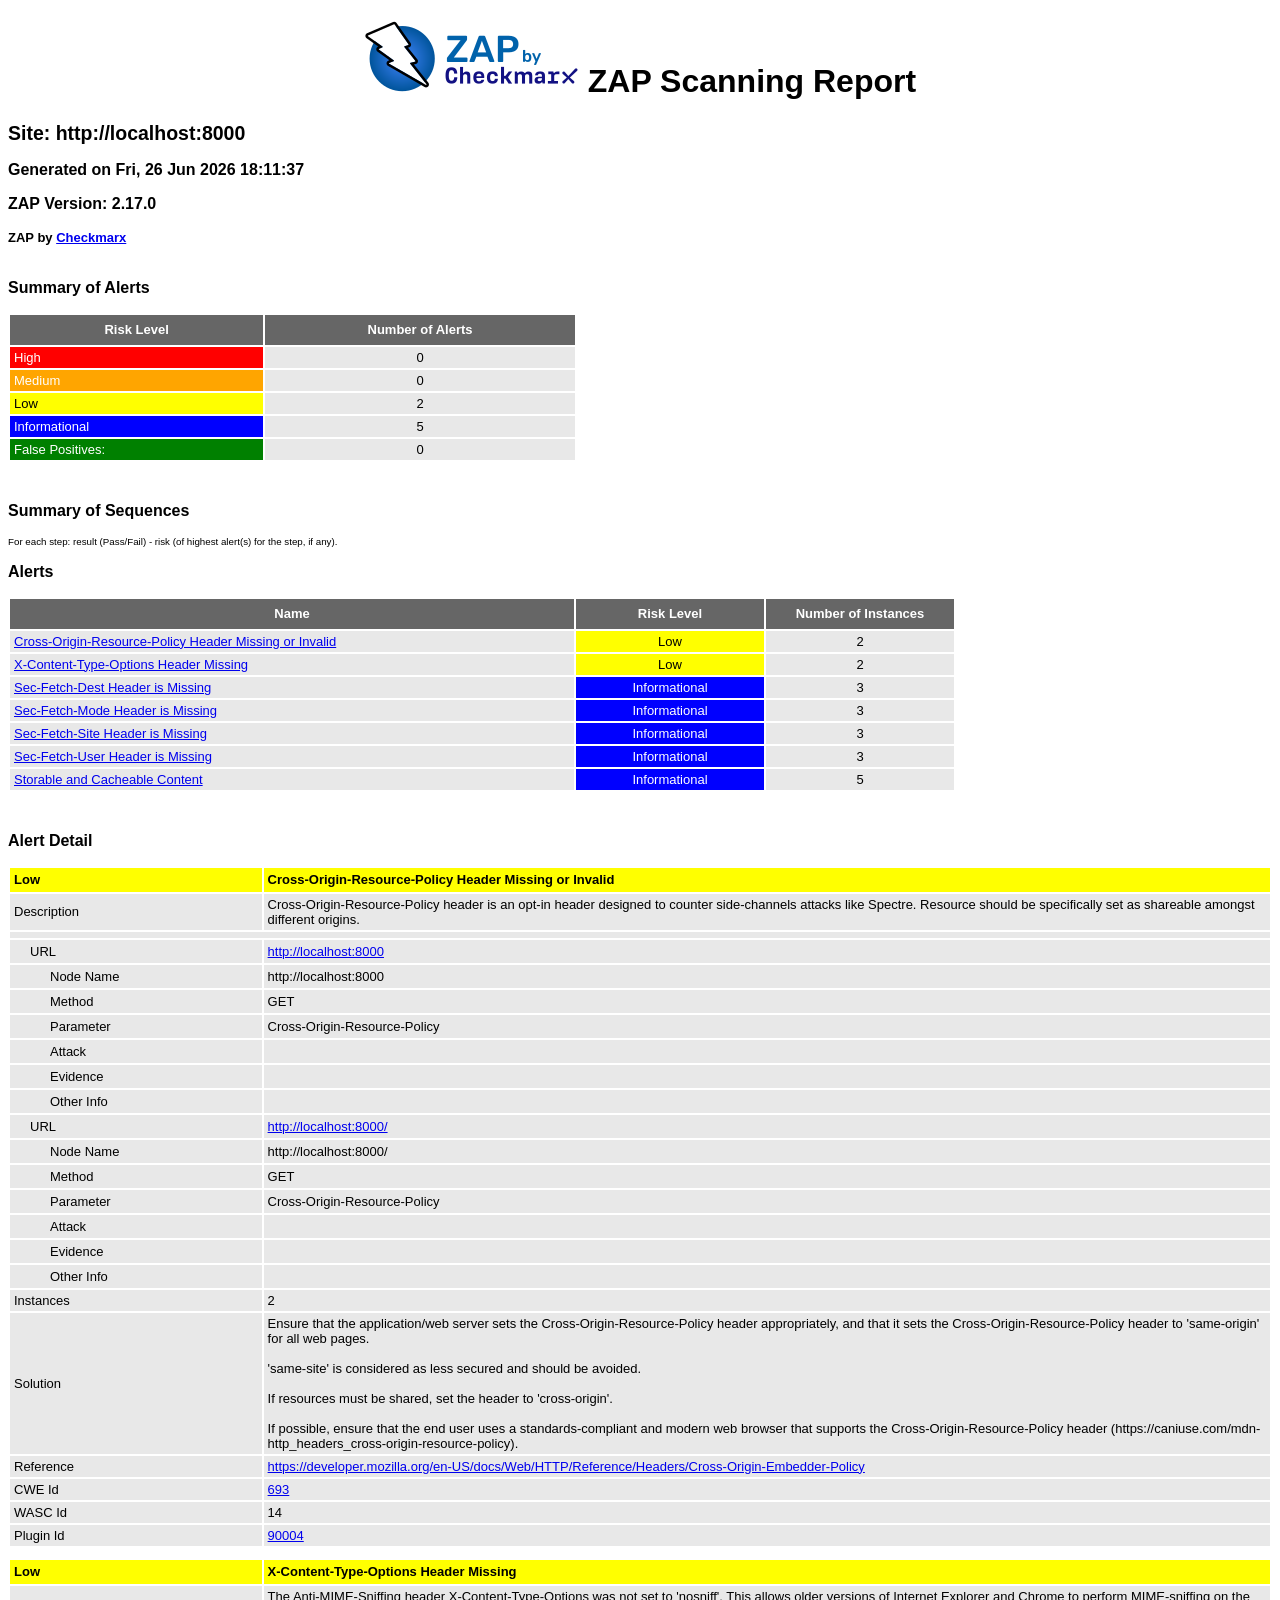
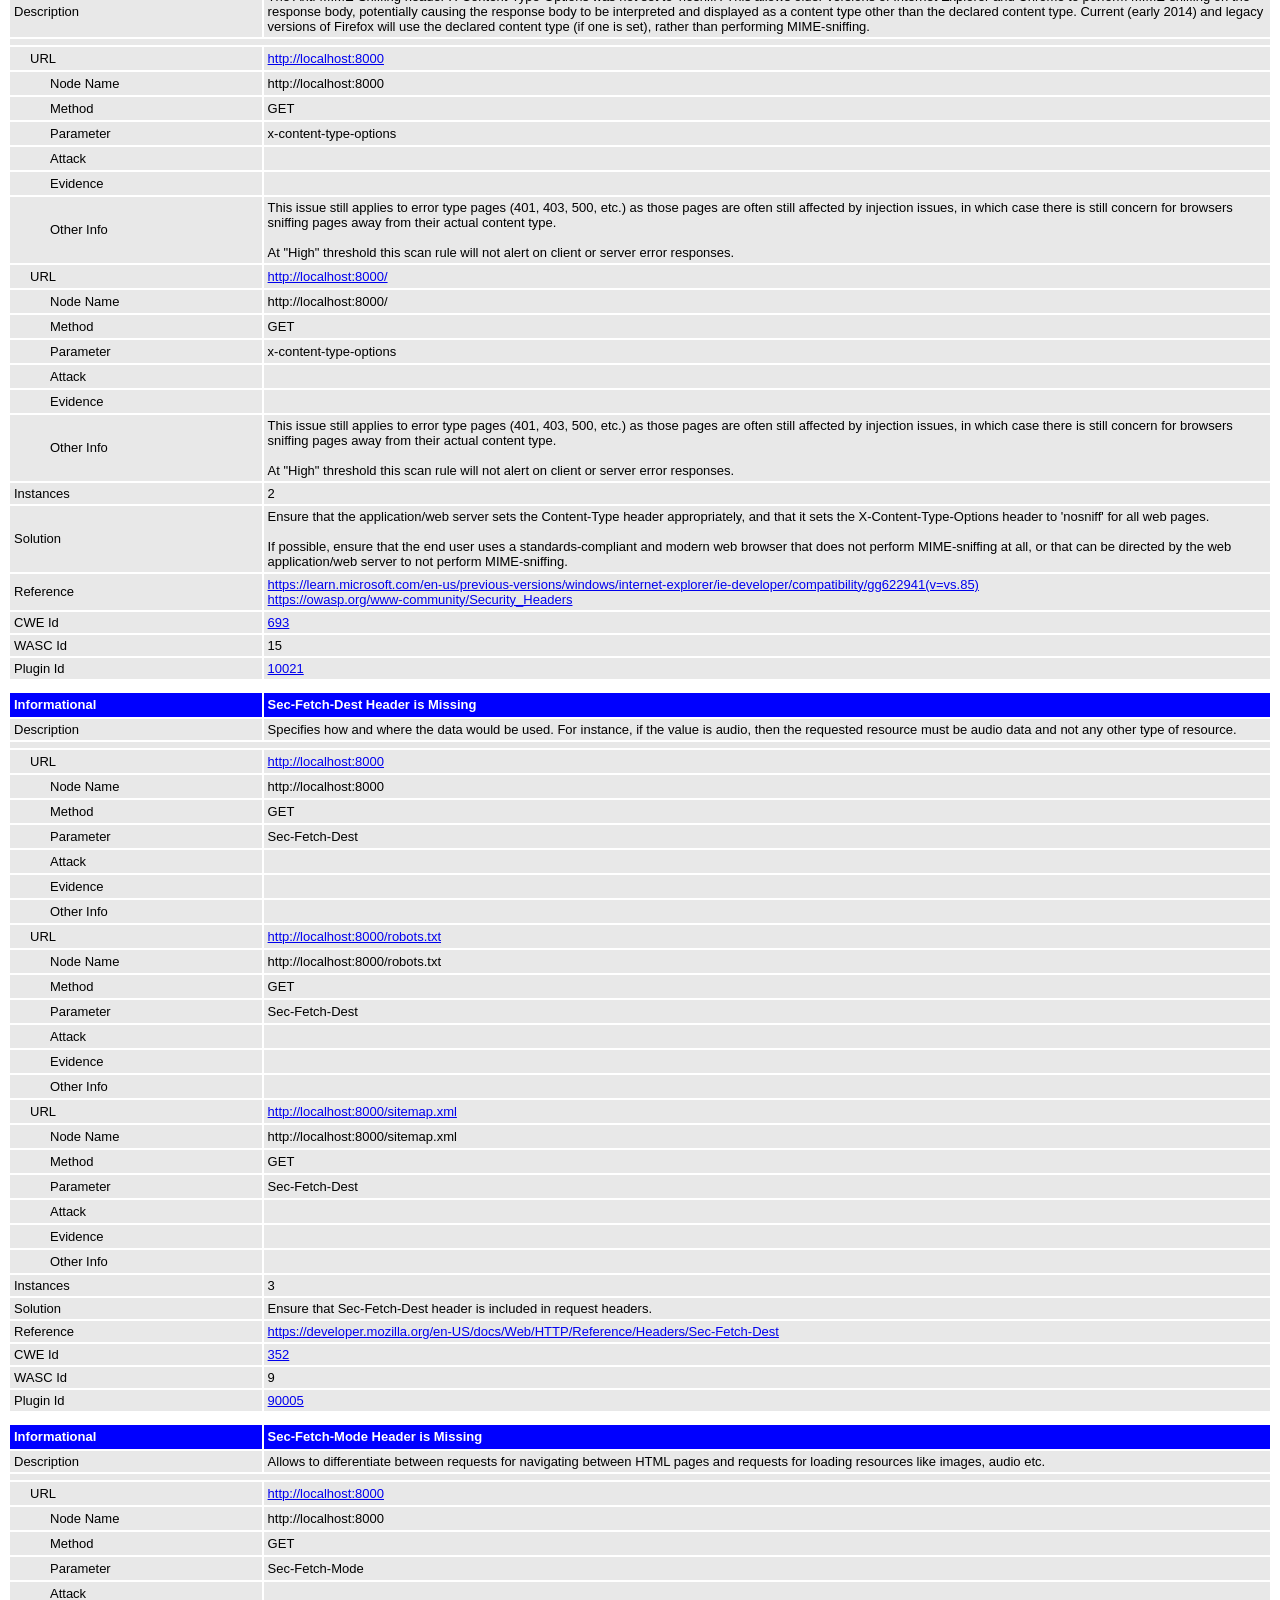
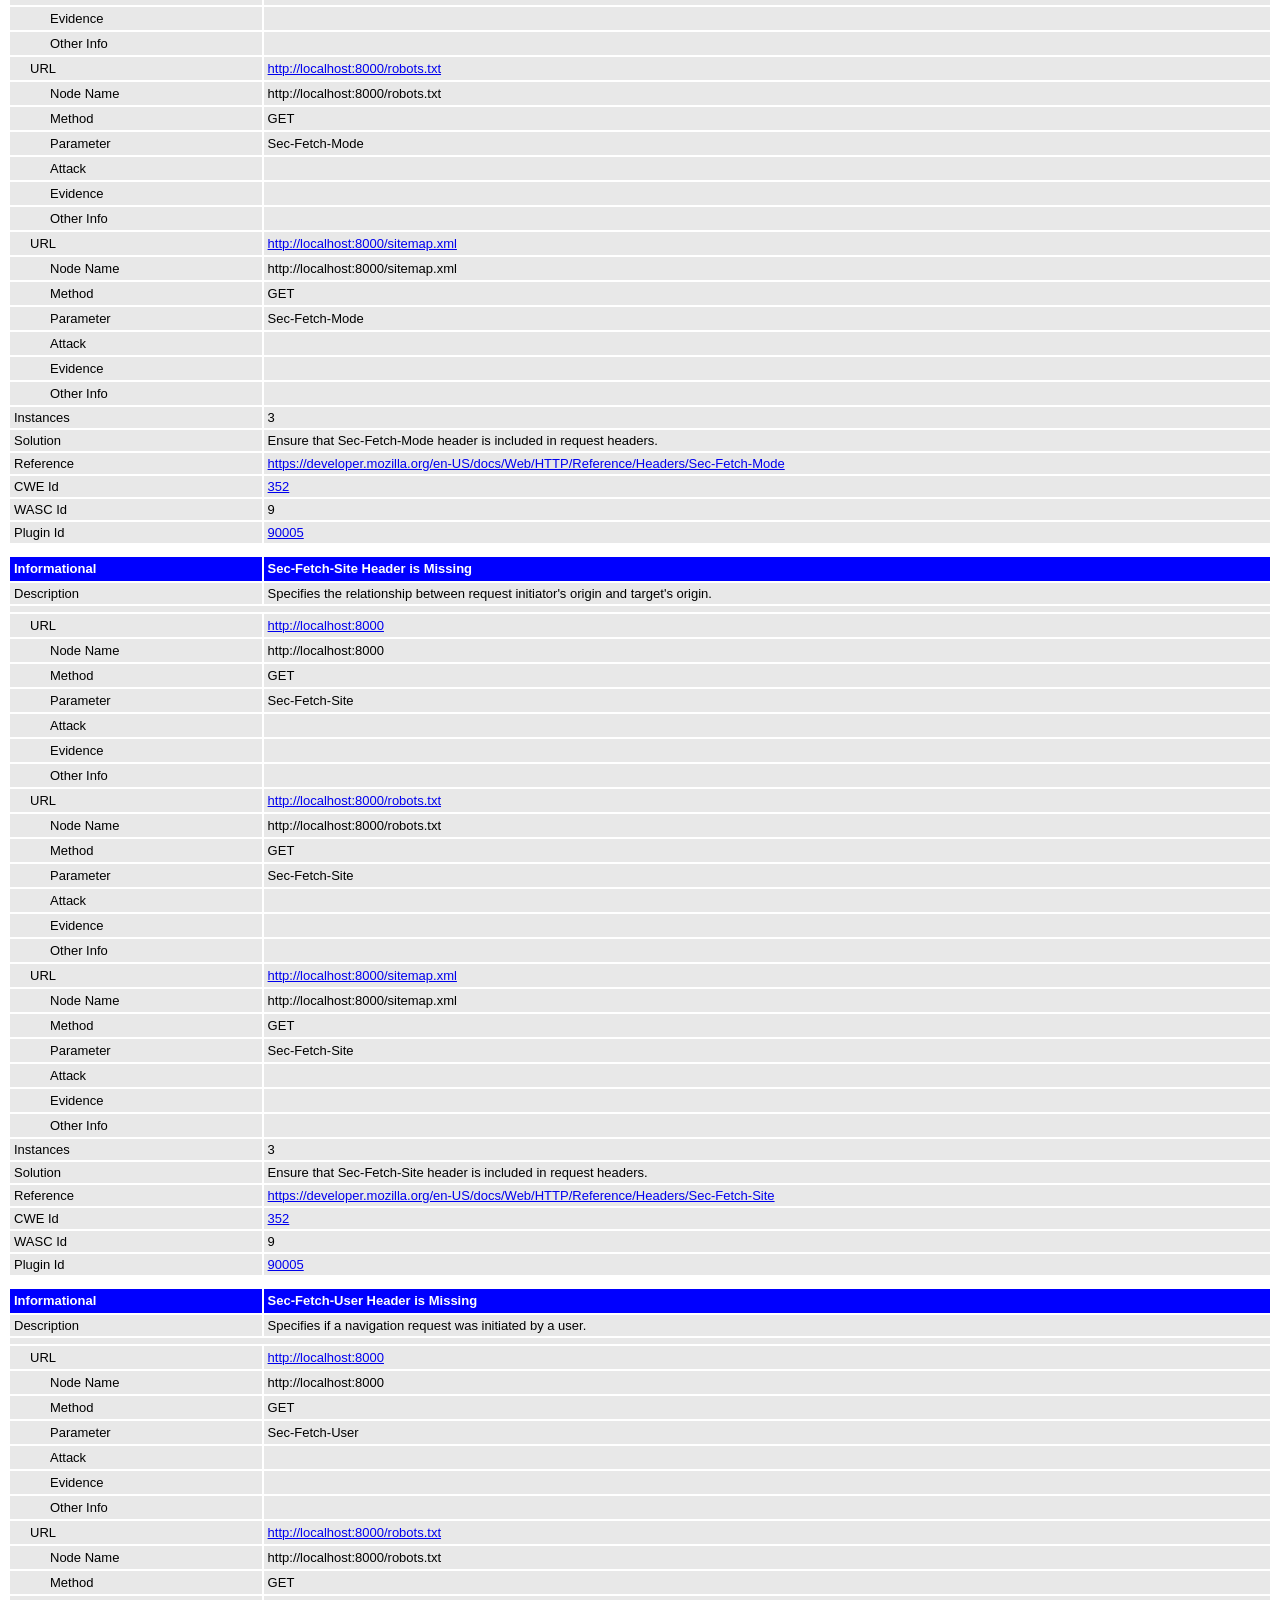
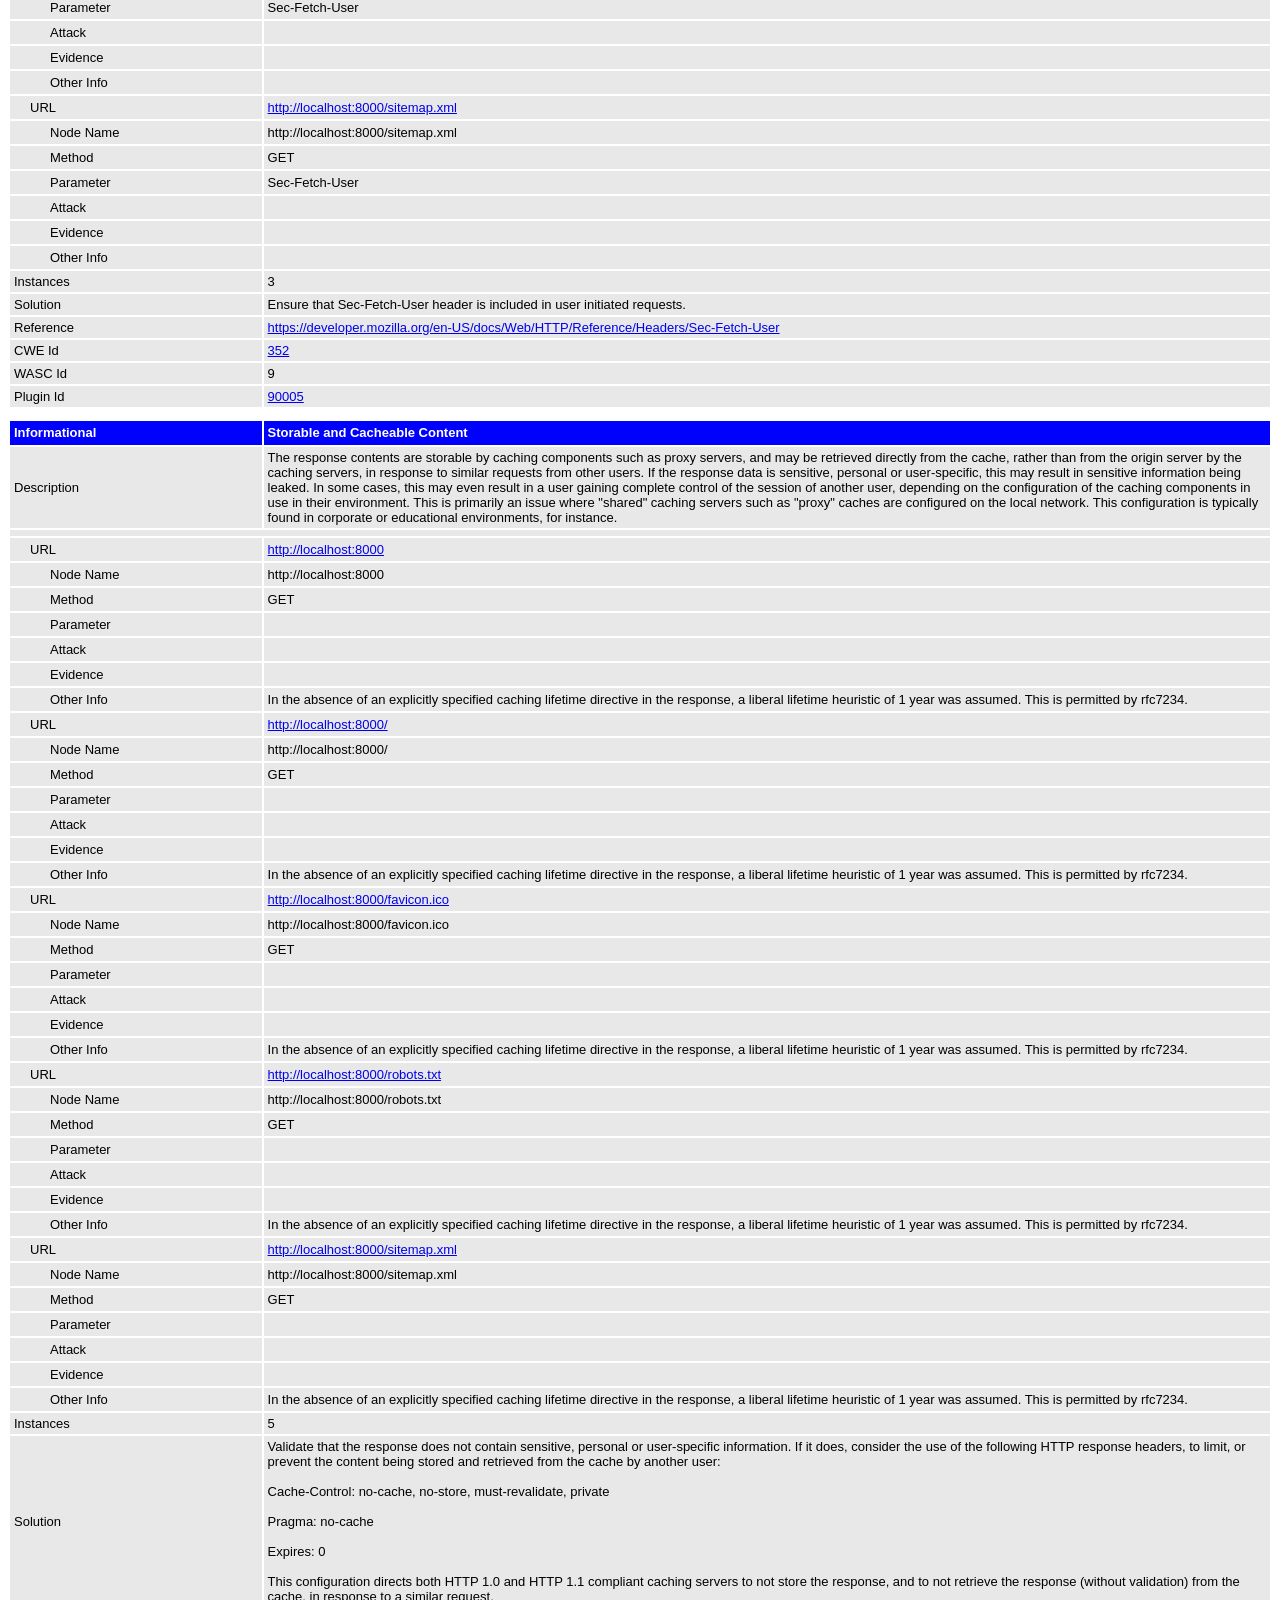
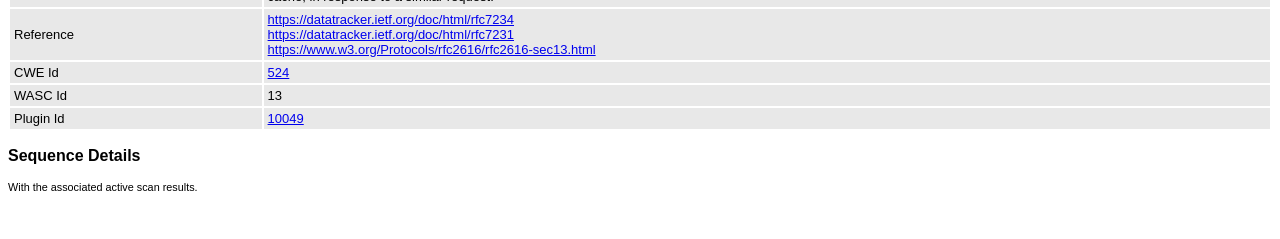
<file: artifacts/dast-report/report_html.html>
<!DOCTYPE html>
<html>
<head>
<META http-equiv="Content-Type" content="text/html; charset=UTF-8" />
<title>ZAP Scanning Report</title>
<style type="text/css">
body {
	font-family: "Helvetica Neue", Helvetica, Arial, sans-serif;
	color: #000;
	font-size: 13px;
}

h1 {
	text-align: center;
	font-weight: bold;
	font-size: 32px
}

h3 {
	font-size: 16px;
}

table {
	border: none;
	font-size: 13px;
}

td, th {
	padding: 3px 4px;
	word-break: break-word;
}

th {
	font-weight: bold;
	background-color: #666666;
}

td {
	background-color: #e8e8e8;
}

.spacer {
	margin: 10px;
}

.spacer-lg {
	margin: 40px;
}

.indent1 {
	padding: 4px 20px;
}

.indent2 {
	padding: 4px 40px;
}

.risk-3 {
	background-color: red;
	color: #FFF;
}

.risk-2 {
	background-color: orange;
	color: #FFF;
}

.risk-1 {
	background-color: yellow;
	color: #000;
}

.risk-0 {
	background-color: blue;
	color: #FFF;
}

.risk--1 {
	background-color: green;
	color: #FFF;
}

.summary {
	width: 45%;
}

.summary th {
	color: #FFF;
}

.summary100 {
	width: 100%;
}

.summary80 {
	width: 80%;
}

.tdconstrainer {
	width: 9.1%;
	padding: 0
}

.alerts {
	width: 75%;
}

.alerts th {
	color: #FFF;
}

.results {
	width: 100%;
}

.results th {
	text-align: left;
}

.left-header {
	display: inline-block;
}

.pass {
	background: green;
	color: white
}

.pass::before {
	content: '\2714';
	color: white
}

.fail {
	background: red;
	color: white
}

.fail::before {
	content: '\2716';
	color: white
}

.alert-3b::before {
	content: '\2691';
	color: red
}

.alert-2b::before {
	content: '\2691 ';
	color: orange
}

.alert-1b::before {
	content: '\2691';
	color: yellow
}

.alert-0b::before {
	content: '\2691';
	color: blue
}

.alert-3a::after {
	content: '\2691';
	color: red
}

.alert-2a::after {
	content: '\2691 ';
	color: orange
}

.alert-1a::after {
	content: '\2691';
	color: yellow
}

.alert-0a::after {
	content: '\2691';
	color: blue
}

.lm2 {
	margin-left: 2em;
}

.smallnote {
	font-size: 0.75em
}

.alwayswhite {
	color: white
}
</style>
</head>
<body>
	<h1>
		<!-- The ZAP by Checkmark Logo -->
		<img
			src="[data-uri]"
			alt="" />
		ZAP Scanning Report
	</h1>
	<p />
	

	<h2>
		
		Site: http://localhost:8000
		
	</h2>

	<h3>
		Generated on Fri, 26 Jun 2026 18:11:37
	</h3>

	<h3>
		ZAP Version: 2.17.0
	</h3>

	<h4>
		ZAP by <a href="https://checkmarx.com/">Checkmarx</a>
	</h4>

	
		<h3 class="left-header">Summary of Alerts</h3>
		<table class="summary">
			<tr>
				<th width="45%"
					height="24">Risk Level</th>
				<th width="55%"
					align="center">Number of Alerts</th>
			</tr>
			<tr>
				<td class="risk-3">
					<div>High</div>
				</td>
				<td align="center">
					<div>0</div>
				</td>
			</tr>
			<tr>
				<td class="risk-2">
					<div>Medium</div>
				</td>
				<td align="center">
					<div>0</div>
				</td>
			</tr>
			<tr>
				<td class="risk-1">
					<div>Low</div>
				</td>
				<td align="center">
					<div>2</div>
				</td>
			</tr>
			<tr>
				<td class="risk-0">
					<div>Informational</div>
				</td>
				<td align="center">
					<div>5</div>
				</td>
			</tr>
			<tr>
				<td class="risk--1">
					<div>				False Positives:</div>
				</td>
				<td align="center">
					<div>0</div>
				</td>
			</tr>
		</table>
		<div class="spacer-lg"></div>
	
	
	

	
		
			<h3>Summary of Sequences</h3>
			<p class="smallnote">For each step: result (Pass/Fail) - risk (of highest alert(s) for the step, if any).</p>

			
				</table>
			
		
	</th:block>

	
		<h3>Alerts</h3>
		<table class="alerts">
			<tr>
				<th width="60%" height="24">Name</th>
				<th width="20%"
					align="center">Risk Level</th>
				<th width="20%"
					align="center">Number of Instances</th>
			</tr>
			<tr>
				<td><a href="#90004">Cross-Origin-Resource-Policy Header Missing or Invalid</a></td>
				<td align="center" class="risk-1">Low</td>
				
				
				<td align="center">2</td>
				
			</tr>
			<tr>
				<td><a href="#10021">X-Content-Type-Options Header Missing</a></td>
				<td align="center" class="risk-1">Low</td>
				
				
				<td align="center">2</td>
				
			</tr>
			<tr>
				<td><a href="#90005">Sec-Fetch-Dest Header is Missing</a></td>
				<td align="center" class="risk-0">Informational</td>
				
				
				<td align="center">3</td>
				
			</tr>
			<tr>
				<td><a href="#90005">Sec-Fetch-Mode Header is Missing</a></td>
				<td align="center" class="risk-0">Informational</td>
				
				
				<td align="center">3</td>
				
			</tr>
			<tr>
				<td><a href="#90005">Sec-Fetch-Site Header is Missing</a></td>
				<td align="center" class="risk-0">Informational</td>
				
				
				<td align="center">3</td>
				
			</tr>
			<tr>
				<td><a href="#90005">Sec-Fetch-User Header is Missing</a></td>
				<td align="center" class="risk-0">Informational</td>
				
				
				<td align="center">3</td>
				
			</tr>
			<tr>
				<td><a href="#10049">Storable and Cacheable Content</a></td>
				<td align="center" class="risk-0">Informational</td>
				
				
				<td align="center">5</td>
				
			</tr>
		</table>
		<div class="spacer-lg"></div>
	

	
		<h3>Alert Detail</h3>
		
			<table class="results">
				<tr height="24">
					<th width="20%" class="risk-1"><a
						id="90004"></a>
						<div>Low</div></th>
					<th class="risk-1">Cross-Origin-Resource-Policy Header Missing or Invalid</th>
				</tr>
				<tr>
					<td width="20%">Description</td>
					<td width="80%">
							<div>Cross-Origin-Resource-Policy header is an opt-in header designed to counter side-channels attacks like Spectre. Resource should be specifically set as shareable amongst different origins.</div>
							
						</td>
				</tr>
				<TR vAlign="top">
					<TD colspan="2"></TD>
				</TR>
				
					<tr>
						<td width="20%"
							class="indent1">URL</td>
						<td width="80%"><a href="http://localhost:8000">http://localhost:8000</a></td>
					</tr>
					<tr>
						<td width="20%"
							class="indent2">Node Name</td>
						<td width="80%">http://localhost:8000</td>
					</tr>
					<tr>
						<td width="20%"
							class="indent2">Method</td>
						<td width="80%">GET</td>
					</tr>
					<tr>
						<td width="20%"
							class="indent2">Parameter</td>
						<td width="80%">Cross-Origin-Resource-Policy</td>
					</tr>
					<tr>
						<td width="20%"
							class="indent2">Attack</td>
						<td width="80%"></td>
					</tr>
					<tr>
						<td width="20%"
							class="indent2">Evidence</td>
						<td width="80%"></td>
					</tr>
					<tr>
						<td width="20%"
							class="indent2">Other Info</td>
						<td width="80%"></td>
					</tr>
				
					<tr>
						<td width="20%"
							class="indent1">URL</td>
						<td width="80%"><a href="http://localhost:8000/">http://localhost:8000/</a></td>
					</tr>
					<tr>
						<td width="20%"
							class="indent2">Node Name</td>
						<td width="80%">http://localhost:8000/</td>
					</tr>
					<tr>
						<td width="20%"
							class="indent2">Method</td>
						<td width="80%">GET</td>
					</tr>
					<tr>
						<td width="20%"
							class="indent2">Parameter</td>
						<td width="80%">Cross-Origin-Resource-Policy</td>
					</tr>
					<tr>
						<td width="20%"
							class="indent2">Attack</td>
						<td width="80%"></td>
					</tr>
					<tr>
						<td width="20%"
							class="indent2">Evidence</td>
						<td width="80%"></td>
					</tr>
					<tr>
						<td width="20%"
							class="indent2">Other Info</td>
						<td width="80%"></td>
					</tr>
				
				<tr>
					<td width="20%">Instances</td>
					
					
					<td width="80%">2</td>
					
				</tr>
				<tr>
					<td width="20%">Solution</td>
					<td width="80%">
							<div>Ensure that the application/web server sets the Cross-Origin-Resource-Policy header appropriately, and that it sets the Cross-Origin-Resource-Policy header to &#39;same-origin&#39; for all web pages.</div>
							<br />
						
							<div>&#39;same-site&#39; is considered as less secured and should be avoided.</div>
							<br />
						
							<div>If resources must be shared, set the header to &#39;cross-origin&#39;.</div>
							<br />
						
							<div>If possible, ensure that the end user uses a standards-compliant and modern web browser that supports the Cross-Origin-Resource-Policy header (https://caniuse.com/mdn-http_headers_cross-origin-resource-policy).</div>
							
						</td>
				</tr>
				<tr>
					<td width="20%">Reference</td>
					<td width="80%">
							<a href="https://developer.mozilla.org/en-US/docs/Web/HTTP/Reference/Headers/Cross-Origin-Embedder-Policy">https://developer.mozilla.org/en-US/docs/Web/HTTP/Reference/Headers/Cross-Origin-Embedder-Policy</a>
							
						</td>
				</tr>
				<tr>
					<td width="20%">CWE Id</td>
					<td width="80%"><a
						href="https://cwe.mitre.org/data/definitions/693.html">693</a></td>
				</tr>
				<tr>
					<td width="20%">WASC Id</td>
					<td width="80%">14</td>
				</tr>
				<tr>
					<td width="20%">Plugin Id</td>
					<td width="80%"><a
						href="https://www.zaproxy.org/docs/alerts/90004/">90004</a></td>
				</tr>
			</table>
			<div class="spacer"></div>
		
			<table class="results">
				<tr height="24">
					<th width="20%" class="risk-1"><a
						id="10021"></a>
						<div>Low</div></th>
					<th class="risk-1">X-Content-Type-Options Header Missing</th>
				</tr>
				<tr>
					<td width="20%">Description</td>
					<td width="80%">
							<div>The Anti-MIME-Sniffing header X-Content-Type-Options was not set to &#39;nosniff&#39;. This allows older versions of Internet Explorer and Chrome to perform MIME-sniffing on the response body, potentially causing the response body to be interpreted and displayed as a content type other than the declared content type. Current (early 2014) and legacy versions of Firefox will use the declared content type (if one is set), rather than performing MIME-sniffing.</div>
							
						</td>
				</tr>
				<TR vAlign="top">
					<TD colspan="2"></TD>
				</TR>
				
					<tr>
						<td width="20%"
							class="indent1">URL</td>
						<td width="80%"><a href="http://localhost:8000">http://localhost:8000</a></td>
					</tr>
					<tr>
						<td width="20%"
							class="indent2">Node Name</td>
						<td width="80%">http://localhost:8000</td>
					</tr>
					<tr>
						<td width="20%"
							class="indent2">Method</td>
						<td width="80%">GET</td>
					</tr>
					<tr>
						<td width="20%"
							class="indent2">Parameter</td>
						<td width="80%">x-content-type-options</td>
					</tr>
					<tr>
						<td width="20%"
							class="indent2">Attack</td>
						<td width="80%"></td>
					</tr>
					<tr>
						<td width="20%"
							class="indent2">Evidence</td>
						<td width="80%"></td>
					</tr>
					<tr>
						<td width="20%"
							class="indent2">Other Info</td>
						<td width="80%">
							<div>This issue still applies to error type pages (401, 403, 500, etc.) as those pages are often still affected by injection issues, in which case there is still concern for browsers sniffing pages away from their actual content type.</div>
							<br />
						
							<div>At &quot;High&quot; threshold this scan rule will not alert on client or server error responses.</div>
							
						</td>
					</tr>
				
					<tr>
						<td width="20%"
							class="indent1">URL</td>
						<td width="80%"><a href="http://localhost:8000/">http://localhost:8000/</a></td>
					</tr>
					<tr>
						<td width="20%"
							class="indent2">Node Name</td>
						<td width="80%">http://localhost:8000/</td>
					</tr>
					<tr>
						<td width="20%"
							class="indent2">Method</td>
						<td width="80%">GET</td>
					</tr>
					<tr>
						<td width="20%"
							class="indent2">Parameter</td>
						<td width="80%">x-content-type-options</td>
					</tr>
					<tr>
						<td width="20%"
							class="indent2">Attack</td>
						<td width="80%"></td>
					</tr>
					<tr>
						<td width="20%"
							class="indent2">Evidence</td>
						<td width="80%"></td>
					</tr>
					<tr>
						<td width="20%"
							class="indent2">Other Info</td>
						<td width="80%">
							<div>This issue still applies to error type pages (401, 403, 500, etc.) as those pages are often still affected by injection issues, in which case there is still concern for browsers sniffing pages away from their actual content type.</div>
							<br />
						
							<div>At &quot;High&quot; threshold this scan rule will not alert on client or server error responses.</div>
							
						</td>
					</tr>
				
				<tr>
					<td width="20%">Instances</td>
					
					
					<td width="80%">2</td>
					
				</tr>
				<tr>
					<td width="20%">Solution</td>
					<td width="80%">
							<div>Ensure that the application/web server sets the Content-Type header appropriately, and that it sets the X-Content-Type-Options header to &#39;nosniff&#39; for all web pages.</div>
							<br />
						
							<div>If possible, ensure that the end user uses a standards-compliant and modern web browser that does not perform MIME-sniffing at all, or that can be directed by the web application/web server to not perform MIME-sniffing.</div>
							
						</td>
				</tr>
				<tr>
					<td width="20%">Reference</td>
					<td width="80%">
							<a href="https://learn.microsoft.com/en-us/previous-versions/windows/internet-explorer/ie-developer/compatibility/gg622941(v=vs.85)">https://learn.microsoft.com/en-us/previous-versions/windows/internet-explorer/ie-developer/compatibility/gg622941(v=vs.85)</a>
							<br />
						
							<a href="https://owasp.org/www-community/Security_Headers">https://owasp.org/www-community/Security_Headers</a>
							
						</td>
				</tr>
				<tr>
					<td width="20%">CWE Id</td>
					<td width="80%"><a
						href="https://cwe.mitre.org/data/definitions/693.html">693</a></td>
				</tr>
				<tr>
					<td width="20%">WASC Id</td>
					<td width="80%">15</td>
				</tr>
				<tr>
					<td width="20%">Plugin Id</td>
					<td width="80%"><a
						href="https://www.zaproxy.org/docs/alerts/10021/">10021</a></td>
				</tr>
			</table>
			<div class="spacer"></div>
		
			<table class="results">
				<tr height="24">
					<th width="20%" class="risk-0"><a
						id="90005"></a>
						<div>Informational</div></th>
					<th class="risk-0">Sec-Fetch-Dest Header is Missing</th>
				</tr>
				<tr>
					<td width="20%">Description</td>
					<td width="80%">
							<div>Specifies how and where the data would be used. For instance, if the value is audio, then the requested resource must be audio data and not any other type of resource.</div>
							
						</td>
				</tr>
				<TR vAlign="top">
					<TD colspan="2"></TD>
				</TR>
				
					<tr>
						<td width="20%"
							class="indent1">URL</td>
						<td width="80%"><a href="http://localhost:8000">http://localhost:8000</a></td>
					</tr>
					<tr>
						<td width="20%"
							class="indent2">Node Name</td>
						<td width="80%">http://localhost:8000</td>
					</tr>
					<tr>
						<td width="20%"
							class="indent2">Method</td>
						<td width="80%">GET</td>
					</tr>
					<tr>
						<td width="20%"
							class="indent2">Parameter</td>
						<td width="80%">Sec-Fetch-Dest</td>
					</tr>
					<tr>
						<td width="20%"
							class="indent2">Attack</td>
						<td width="80%"></td>
					</tr>
					<tr>
						<td width="20%"
							class="indent2">Evidence</td>
						<td width="80%"></td>
					</tr>
					<tr>
						<td width="20%"
							class="indent2">Other Info</td>
						<td width="80%"></td>
					</tr>
				
					<tr>
						<td width="20%"
							class="indent1">URL</td>
						<td width="80%"><a href="http://localhost:8000/robots.txt">http://localhost:8000/robots.txt</a></td>
					</tr>
					<tr>
						<td width="20%"
							class="indent2">Node Name</td>
						<td width="80%">http://localhost:8000/robots.txt</td>
					</tr>
					<tr>
						<td width="20%"
							class="indent2">Method</td>
						<td width="80%">GET</td>
					</tr>
					<tr>
						<td width="20%"
							class="indent2">Parameter</td>
						<td width="80%">Sec-Fetch-Dest</td>
					</tr>
					<tr>
						<td width="20%"
							class="indent2">Attack</td>
						<td width="80%"></td>
					</tr>
					<tr>
						<td width="20%"
							class="indent2">Evidence</td>
						<td width="80%"></td>
					</tr>
					<tr>
						<td width="20%"
							class="indent2">Other Info</td>
						<td width="80%"></td>
					</tr>
				
					<tr>
						<td width="20%"
							class="indent1">URL</td>
						<td width="80%"><a href="http://localhost:8000/sitemap.xml">http://localhost:8000/sitemap.xml</a></td>
					</tr>
					<tr>
						<td width="20%"
							class="indent2">Node Name</td>
						<td width="80%">http://localhost:8000/sitemap.xml</td>
					</tr>
					<tr>
						<td width="20%"
							class="indent2">Method</td>
						<td width="80%">GET</td>
					</tr>
					<tr>
						<td width="20%"
							class="indent2">Parameter</td>
						<td width="80%">Sec-Fetch-Dest</td>
					</tr>
					<tr>
						<td width="20%"
							class="indent2">Attack</td>
						<td width="80%"></td>
					</tr>
					<tr>
						<td width="20%"
							class="indent2">Evidence</td>
						<td width="80%"></td>
					</tr>
					<tr>
						<td width="20%"
							class="indent2">Other Info</td>
						<td width="80%"></td>
					</tr>
				
				<tr>
					<td width="20%">Instances</td>
					
					
					<td width="80%">3</td>
					
				</tr>
				<tr>
					<td width="20%">Solution</td>
					<td width="80%">
							<div>Ensure that Sec-Fetch-Dest header is included in request headers.</div>
							
						</td>
				</tr>
				<tr>
					<td width="20%">Reference</td>
					<td width="80%">
							<a href="https://developer.mozilla.org/en-US/docs/Web/HTTP/Reference/Headers/Sec-Fetch-Dest">https://developer.mozilla.org/en-US/docs/Web/HTTP/Reference/Headers/Sec-Fetch-Dest</a>
							
						</td>
				</tr>
				<tr>
					<td width="20%">CWE Id</td>
					<td width="80%"><a
						href="https://cwe.mitre.org/data/definitions/352.html">352</a></td>
				</tr>
				<tr>
					<td width="20%">WASC Id</td>
					<td width="80%">9</td>
				</tr>
				<tr>
					<td width="20%">Plugin Id</td>
					<td width="80%"><a
						href="https://www.zaproxy.org/docs/alerts/90005/">90005</a></td>
				</tr>
			</table>
			<div class="spacer"></div>
		
			<table class="results">
				<tr height="24">
					<th width="20%" class="risk-0"><a
						id="90005"></a>
						<div>Informational</div></th>
					<th class="risk-0">Sec-Fetch-Mode Header is Missing</th>
				</tr>
				<tr>
					<td width="20%">Description</td>
					<td width="80%">
							<div>Allows to differentiate between requests for navigating between HTML pages and requests for loading resources like images, audio etc.</div>
							
						</td>
				</tr>
				<TR vAlign="top">
					<TD colspan="2"></TD>
				</TR>
				
					<tr>
						<td width="20%"
							class="indent1">URL</td>
						<td width="80%"><a href="http://localhost:8000">http://localhost:8000</a></td>
					</tr>
					<tr>
						<td width="20%"
							class="indent2">Node Name</td>
						<td width="80%">http://localhost:8000</td>
					</tr>
					<tr>
						<td width="20%"
							class="indent2">Method</td>
						<td width="80%">GET</td>
					</tr>
					<tr>
						<td width="20%"
							class="indent2">Parameter</td>
						<td width="80%">Sec-Fetch-Mode</td>
					</tr>
					<tr>
						<td width="20%"
							class="indent2">Attack</td>
						<td width="80%"></td>
					</tr>
					<tr>
						<td width="20%"
							class="indent2">Evidence</td>
						<td width="80%"></td>
					</tr>
					<tr>
						<td width="20%"
							class="indent2">Other Info</td>
						<td width="80%"></td>
					</tr>
				
					<tr>
						<td width="20%"
							class="indent1">URL</td>
						<td width="80%"><a href="http://localhost:8000/robots.txt">http://localhost:8000/robots.txt</a></td>
					</tr>
					<tr>
						<td width="20%"
							class="indent2">Node Name</td>
						<td width="80%">http://localhost:8000/robots.txt</td>
					</tr>
					<tr>
						<td width="20%"
							class="indent2">Method</td>
						<td width="80%">GET</td>
					</tr>
					<tr>
						<td width="20%"
							class="indent2">Parameter</td>
						<td width="80%">Sec-Fetch-Mode</td>
					</tr>
					<tr>
						<td width="20%"
							class="indent2">Attack</td>
						<td width="80%"></td>
					</tr>
					<tr>
						<td width="20%"
							class="indent2">Evidence</td>
						<td width="80%"></td>
					</tr>
					<tr>
						<td width="20%"
							class="indent2">Other Info</td>
						<td width="80%"></td>
					</tr>
				
					<tr>
						<td width="20%"
							class="indent1">URL</td>
						<td width="80%"><a href="http://localhost:8000/sitemap.xml">http://localhost:8000/sitemap.xml</a></td>
					</tr>
					<tr>
						<td width="20%"
							class="indent2">Node Name</td>
						<td width="80%">http://localhost:8000/sitemap.xml</td>
					</tr>
					<tr>
						<td width="20%"
							class="indent2">Method</td>
						<td width="80%">GET</td>
					</tr>
					<tr>
						<td width="20%"
							class="indent2">Parameter</td>
						<td width="80%">Sec-Fetch-Mode</td>
					</tr>
					<tr>
						<td width="20%"
							class="indent2">Attack</td>
						<td width="80%"></td>
					</tr>
					<tr>
						<td width="20%"
							class="indent2">Evidence</td>
						<td width="80%"></td>
					</tr>
					<tr>
						<td width="20%"
							class="indent2">Other Info</td>
						<td width="80%"></td>
					</tr>
				
				<tr>
					<td width="20%">Instances</td>
					
					
					<td width="80%">3</td>
					
				</tr>
				<tr>
					<td width="20%">Solution</td>
					<td width="80%">
							<div>Ensure that Sec-Fetch-Mode header is included in request headers.</div>
							
						</td>
				</tr>
				<tr>
					<td width="20%">Reference</td>
					<td width="80%">
							<a href="https://developer.mozilla.org/en-US/docs/Web/HTTP/Reference/Headers/Sec-Fetch-Mode">https://developer.mozilla.org/en-US/docs/Web/HTTP/Reference/Headers/Sec-Fetch-Mode</a>
							
						</td>
				</tr>
				<tr>
					<td width="20%">CWE Id</td>
					<td width="80%"><a
						href="https://cwe.mitre.org/data/definitions/352.html">352</a></td>
				</tr>
				<tr>
					<td width="20%">WASC Id</td>
					<td width="80%">9</td>
				</tr>
				<tr>
					<td width="20%">Plugin Id</td>
					<td width="80%"><a
						href="https://www.zaproxy.org/docs/alerts/90005/">90005</a></td>
				</tr>
			</table>
			<div class="spacer"></div>
		
			<table class="results">
				<tr height="24">
					<th width="20%" class="risk-0"><a
						id="90005"></a>
						<div>Informational</div></th>
					<th class="risk-0">Sec-Fetch-Site Header is Missing</th>
				</tr>
				<tr>
					<td width="20%">Description</td>
					<td width="80%">
							<div>Specifies the relationship between request initiator&#39;s origin and target&#39;s origin.</div>
							
						</td>
				</tr>
				<TR vAlign="top">
					<TD colspan="2"></TD>
				</TR>
				
					<tr>
						<td width="20%"
							class="indent1">URL</td>
						<td width="80%"><a href="http://localhost:8000">http://localhost:8000</a></td>
					</tr>
					<tr>
						<td width="20%"
							class="indent2">Node Name</td>
						<td width="80%">http://localhost:8000</td>
					</tr>
					<tr>
						<td width="20%"
							class="indent2">Method</td>
						<td width="80%">GET</td>
					</tr>
					<tr>
						<td width="20%"
							class="indent2">Parameter</td>
						<td width="80%">Sec-Fetch-Site</td>
					</tr>
					<tr>
						<td width="20%"
							class="indent2">Attack</td>
						<td width="80%"></td>
					</tr>
					<tr>
						<td width="20%"
							class="indent2">Evidence</td>
						<td width="80%"></td>
					</tr>
					<tr>
						<td width="20%"
							class="indent2">Other Info</td>
						<td width="80%"></td>
					</tr>
				
					<tr>
						<td width="20%"
							class="indent1">URL</td>
						<td width="80%"><a href="http://localhost:8000/robots.txt">http://localhost:8000/robots.txt</a></td>
					</tr>
					<tr>
						<td width="20%"
							class="indent2">Node Name</td>
						<td width="80%">http://localhost:8000/robots.txt</td>
					</tr>
					<tr>
						<td width="20%"
							class="indent2">Method</td>
						<td width="80%">GET</td>
					</tr>
					<tr>
						<td width="20%"
							class="indent2">Parameter</td>
						<td width="80%">Sec-Fetch-Site</td>
					</tr>
					<tr>
						<td width="20%"
							class="indent2">Attack</td>
						<td width="80%"></td>
					</tr>
					<tr>
						<td width="20%"
							class="indent2">Evidence</td>
						<td width="80%"></td>
					</tr>
					<tr>
						<td width="20%"
							class="indent2">Other Info</td>
						<td width="80%"></td>
					</tr>
				
					<tr>
						<td width="20%"
							class="indent1">URL</td>
						<td width="80%"><a href="http://localhost:8000/sitemap.xml">http://localhost:8000/sitemap.xml</a></td>
					</tr>
					<tr>
						<td width="20%"
							class="indent2">Node Name</td>
						<td width="80%">http://localhost:8000/sitemap.xml</td>
					</tr>
					<tr>
						<td width="20%"
							class="indent2">Method</td>
						<td width="80%">GET</td>
					</tr>
					<tr>
						<td width="20%"
							class="indent2">Parameter</td>
						<td width="80%">Sec-Fetch-Site</td>
					</tr>
					<tr>
						<td width="20%"
							class="indent2">Attack</td>
						<td width="80%"></td>
					</tr>
					<tr>
						<td width="20%"
							class="indent2">Evidence</td>
						<td width="80%"></td>
					</tr>
					<tr>
						<td width="20%"
							class="indent2">Other Info</td>
						<td width="80%"></td>
					</tr>
				
				<tr>
					<td width="20%">Instances</td>
					
					
					<td width="80%">3</td>
					
				</tr>
				<tr>
					<td width="20%">Solution</td>
					<td width="80%">
							<div>Ensure that Sec-Fetch-Site header is included in request headers.</div>
							
						</td>
				</tr>
				<tr>
					<td width="20%">Reference</td>
					<td width="80%">
							<a href="https://developer.mozilla.org/en-US/docs/Web/HTTP/Reference/Headers/Sec-Fetch-Site">https://developer.mozilla.org/en-US/docs/Web/HTTP/Reference/Headers/Sec-Fetch-Site</a>
							
						</td>
				</tr>
				<tr>
					<td width="20%">CWE Id</td>
					<td width="80%"><a
						href="https://cwe.mitre.org/data/definitions/352.html">352</a></td>
				</tr>
				<tr>
					<td width="20%">WASC Id</td>
					<td width="80%">9</td>
				</tr>
				<tr>
					<td width="20%">Plugin Id</td>
					<td width="80%"><a
						href="https://www.zaproxy.org/docs/alerts/90005/">90005</a></td>
				</tr>
			</table>
			<div class="spacer"></div>
		
			<table class="results">
				<tr height="24">
					<th width="20%" class="risk-0"><a
						id="90005"></a>
						<div>Informational</div></th>
					<th class="risk-0">Sec-Fetch-User Header is Missing</th>
				</tr>
				<tr>
					<td width="20%">Description</td>
					<td width="80%">
							<div>Specifies if a navigation request was initiated by a user.</div>
							
						</td>
				</tr>
				<TR vAlign="top">
					<TD colspan="2"></TD>
				</TR>
				
					<tr>
						<td width="20%"
							class="indent1">URL</td>
						<td width="80%"><a href="http://localhost:8000">http://localhost:8000</a></td>
					</tr>
					<tr>
						<td width="20%"
							class="indent2">Node Name</td>
						<td width="80%">http://localhost:8000</td>
					</tr>
					<tr>
						<td width="20%"
							class="indent2">Method</td>
						<td width="80%">GET</td>
					</tr>
					<tr>
						<td width="20%"
							class="indent2">Parameter</td>
						<td width="80%">Sec-Fetch-User</td>
					</tr>
					<tr>
						<td width="20%"
							class="indent2">Attack</td>
						<td width="80%"></td>
					</tr>
					<tr>
						<td width="20%"
							class="indent2">Evidence</td>
						<td width="80%"></td>
					</tr>
					<tr>
						<td width="20%"
							class="indent2">Other Info</td>
						<td width="80%"></td>
					</tr>
				
					<tr>
						<td width="20%"
							class="indent1">URL</td>
						<td width="80%"><a href="http://localhost:8000/robots.txt">http://localhost:8000/robots.txt</a></td>
					</tr>
					<tr>
						<td width="20%"
							class="indent2">Node Name</td>
						<td width="80%">http://localhost:8000/robots.txt</td>
					</tr>
					<tr>
						<td width="20%"
							class="indent2">Method</td>
						<td width="80%">GET</td>
					</tr>
					<tr>
						<td width="20%"
							class="indent2">Parameter</td>
						<td width="80%">Sec-Fetch-User</td>
					</tr>
					<tr>
						<td width="20%"
							class="indent2">Attack</td>
						<td width="80%"></td>
					</tr>
					<tr>
						<td width="20%"
							class="indent2">Evidence</td>
						<td width="80%"></td>
					</tr>
					<tr>
						<td width="20%"
							class="indent2">Other Info</td>
						<td width="80%"></td>
					</tr>
				
					<tr>
						<td width="20%"
							class="indent1">URL</td>
						<td width="80%"><a href="http://localhost:8000/sitemap.xml">http://localhost:8000/sitemap.xml</a></td>
					</tr>
					<tr>
						<td width="20%"
							class="indent2">Node Name</td>
						<td width="80%">http://localhost:8000/sitemap.xml</td>
					</tr>
					<tr>
						<td width="20%"
							class="indent2">Method</td>
						<td width="80%">GET</td>
					</tr>
					<tr>
						<td width="20%"
							class="indent2">Parameter</td>
						<td width="80%">Sec-Fetch-User</td>
					</tr>
					<tr>
						<td width="20%"
							class="indent2">Attack</td>
						<td width="80%"></td>
					</tr>
					<tr>
						<td width="20%"
							class="indent2">Evidence</td>
						<td width="80%"></td>
					</tr>
					<tr>
						<td width="20%"
							class="indent2">Other Info</td>
						<td width="80%"></td>
					</tr>
				
				<tr>
					<td width="20%">Instances</td>
					
					
					<td width="80%">3</td>
					
				</tr>
				<tr>
					<td width="20%">Solution</td>
					<td width="80%">
							<div>Ensure that Sec-Fetch-User header is included in user initiated requests.</div>
							
						</td>
				</tr>
				<tr>
					<td width="20%">Reference</td>
					<td width="80%">
							<a href="https://developer.mozilla.org/en-US/docs/Web/HTTP/Reference/Headers/Sec-Fetch-User">https://developer.mozilla.org/en-US/docs/Web/HTTP/Reference/Headers/Sec-Fetch-User</a>
							
						</td>
				</tr>
				<tr>
					<td width="20%">CWE Id</td>
					<td width="80%"><a
						href="https://cwe.mitre.org/data/definitions/352.html">352</a></td>
				</tr>
				<tr>
					<td width="20%">WASC Id</td>
					<td width="80%">9</td>
				</tr>
				<tr>
					<td width="20%">Plugin Id</td>
					<td width="80%"><a
						href="https://www.zaproxy.org/docs/alerts/90005/">90005</a></td>
				</tr>
			</table>
			<div class="spacer"></div>
		
			<table class="results">
				<tr height="24">
					<th width="20%" class="risk-0"><a
						id="10049"></a>
						<div>Informational</div></th>
					<th class="risk-0">Storable and Cacheable Content</th>
				</tr>
				<tr>
					<td width="20%">Description</td>
					<td width="80%">
							<div>The response contents are storable by caching components such as proxy servers, and may be retrieved directly from the cache, rather than from the origin server by the caching servers, in response to similar requests from other users. If the response data is sensitive, personal or user-specific, this may result in sensitive information being leaked. In some cases, this may even result in a user gaining complete control of the session of another user, depending on the configuration of the caching components in use in their environment. This is primarily an issue where &quot;shared&quot; caching servers such as &quot;proxy&quot; caches are configured on the local network. This configuration is typically found in corporate or educational environments, for instance.</div>
							
						</td>
				</tr>
				<TR vAlign="top">
					<TD colspan="2"></TD>
				</TR>
				
					<tr>
						<td width="20%"
							class="indent1">URL</td>
						<td width="80%"><a href="http://localhost:8000">http://localhost:8000</a></td>
					</tr>
					<tr>
						<td width="20%"
							class="indent2">Node Name</td>
						<td width="80%">http://localhost:8000</td>
					</tr>
					<tr>
						<td width="20%"
							class="indent2">Method</td>
						<td width="80%">GET</td>
					</tr>
					<tr>
						<td width="20%"
							class="indent2">Parameter</td>
						<td width="80%"></td>
					</tr>
					<tr>
						<td width="20%"
							class="indent2">Attack</td>
						<td width="80%"></td>
					</tr>
					<tr>
						<td width="20%"
							class="indent2">Evidence</td>
						<td width="80%"></td>
					</tr>
					<tr>
						<td width="20%"
							class="indent2">Other Info</td>
						<td width="80%">
							<div>In the absence of an explicitly specified caching lifetime directive in the response, a liberal lifetime heuristic of 1 year was assumed. This is permitted by rfc7234.</div>
							
						</td>
					</tr>
				
					<tr>
						<td width="20%"
							class="indent1">URL</td>
						<td width="80%"><a href="http://localhost:8000/">http://localhost:8000/</a></td>
					</tr>
					<tr>
						<td width="20%"
							class="indent2">Node Name</td>
						<td width="80%">http://localhost:8000/</td>
					</tr>
					<tr>
						<td width="20%"
							class="indent2">Method</td>
						<td width="80%">GET</td>
					</tr>
					<tr>
						<td width="20%"
							class="indent2">Parameter</td>
						<td width="80%"></td>
					</tr>
					<tr>
						<td width="20%"
							class="indent2">Attack</td>
						<td width="80%"></td>
					</tr>
					<tr>
						<td width="20%"
							class="indent2">Evidence</td>
						<td width="80%"></td>
					</tr>
					<tr>
						<td width="20%"
							class="indent2">Other Info</td>
						<td width="80%">
							<div>In the absence of an explicitly specified caching lifetime directive in the response, a liberal lifetime heuristic of 1 year was assumed. This is permitted by rfc7234.</div>
							
						</td>
					</tr>
				
					<tr>
						<td width="20%"
							class="indent1">URL</td>
						<td width="80%"><a href="http://localhost:8000/favicon.ico">http://localhost:8000/favicon.ico</a></td>
					</tr>
					<tr>
						<td width="20%"
							class="indent2">Node Name</td>
						<td width="80%">http://localhost:8000/favicon.ico</td>
					</tr>
					<tr>
						<td width="20%"
							class="indent2">Method</td>
						<td width="80%">GET</td>
					</tr>
					<tr>
						<td width="20%"
							class="indent2">Parameter</td>
						<td width="80%"></td>
					</tr>
					<tr>
						<td width="20%"
							class="indent2">Attack</td>
						<td width="80%"></td>
					</tr>
					<tr>
						<td width="20%"
							class="indent2">Evidence</td>
						<td width="80%"></td>
					</tr>
					<tr>
						<td width="20%"
							class="indent2">Other Info</td>
						<td width="80%">
							<div>In the absence of an explicitly specified caching lifetime directive in the response, a liberal lifetime heuristic of 1 year was assumed. This is permitted by rfc7234.</div>
							
						</td>
					</tr>
				
					<tr>
						<td width="20%"
							class="indent1">URL</td>
						<td width="80%"><a href="http://localhost:8000/robots.txt">http://localhost:8000/robots.txt</a></td>
					</tr>
					<tr>
						<td width="20%"
							class="indent2">Node Name</td>
						<td width="80%">http://localhost:8000/robots.txt</td>
					</tr>
					<tr>
						<td width="20%"
							class="indent2">Method</td>
						<td width="80%">GET</td>
					</tr>
					<tr>
						<td width="20%"
							class="indent2">Parameter</td>
						<td width="80%"></td>
					</tr>
					<tr>
						<td width="20%"
							class="indent2">Attack</td>
						<td width="80%"></td>
					</tr>
					<tr>
						<td width="20%"
							class="indent2">Evidence</td>
						<td width="80%"></td>
					</tr>
					<tr>
						<td width="20%"
							class="indent2">Other Info</td>
						<td width="80%">
							<div>In the absence of an explicitly specified caching lifetime directive in the response, a liberal lifetime heuristic of 1 year was assumed. This is permitted by rfc7234.</div>
							
						</td>
					</tr>
				
					<tr>
						<td width="20%"
							class="indent1">URL</td>
						<td width="80%"><a href="http://localhost:8000/sitemap.xml">http://localhost:8000/sitemap.xml</a></td>
					</tr>
					<tr>
						<td width="20%"
							class="indent2">Node Name</td>
						<td width="80%">http://localhost:8000/sitemap.xml</td>
					</tr>
					<tr>
						<td width="20%"
							class="indent2">Method</td>
						<td width="80%">GET</td>
					</tr>
					<tr>
						<td width="20%"
							class="indent2">Parameter</td>
						<td width="80%"></td>
					</tr>
					<tr>
						<td width="20%"
							class="indent2">Attack</td>
						<td width="80%"></td>
					</tr>
					<tr>
						<td width="20%"
							class="indent2">Evidence</td>
						<td width="80%"></td>
					</tr>
					<tr>
						<td width="20%"
							class="indent2">Other Info</td>
						<td width="80%">
							<div>In the absence of an explicitly specified caching lifetime directive in the response, a liberal lifetime heuristic of 1 year was assumed. This is permitted by rfc7234.</div>
							
						</td>
					</tr>
				
				<tr>
					<td width="20%">Instances</td>
					
					
					<td width="80%">5</td>
					
				</tr>
				<tr>
					<td width="20%">Solution</td>
					<td width="80%">
							<div>Validate that the response does not contain sensitive, personal or user-specific information. If it does, consider the use of the following HTTP response headers, to limit, or prevent the content being stored and retrieved from the cache by another user:</div>
							<br />
						
							<div>Cache-Control: no-cache, no-store, must-revalidate, private</div>
							<br />
						
							<div>Pragma: no-cache</div>
							<br />
						
							<div>Expires: 0</div>
							<br />
						
							<div>This configuration directs both HTTP 1.0 and HTTP 1.1 compliant caching servers to not store the response, and to not retrieve the response (without validation) from the cache, in response to a similar request.</div>
							
						</td>
				</tr>
				<tr>
					<td width="20%">Reference</td>
					<td width="80%">
							<a href="https://datatracker.ietf.org/doc/html/rfc7234">https://datatracker.ietf.org/doc/html/rfc7234</a>
							<br />
						
							<a href="https://datatracker.ietf.org/doc/html/rfc7231">https://datatracker.ietf.org/doc/html/rfc7231</a>
							<br />
						
							<a href="https://www.w3.org/Protocols/rfc2616/rfc2616-sec13.html">https://www.w3.org/Protocols/rfc2616/rfc2616-sec13.html</a>
							
						</td>
				</tr>
				<tr>
					<td width="20%">CWE Id</td>
					<td width="80%"><a
						href="https://cwe.mitre.org/data/definitions/524.html">524</a></td>
				</tr>
				<tr>
					<td width="20%">WASC Id</td>
					<td width="80%">13</td>
				</tr>
				<tr>
					<td width="20%">Plugin Id</td>
					<td width="80%"><a
						href="https://www.zaproxy.org/docs/alerts/10049/">10049</a></td>
				</tr>
			</table>
			<div class="spacer"></div>
		
	

	
		
			<h3>Sequence Details</h3>
			<sup>With the associated active scan results.</sup>

			

			<div class="spacer-lg"></div>

		
	

</body>
</html>
</file>
